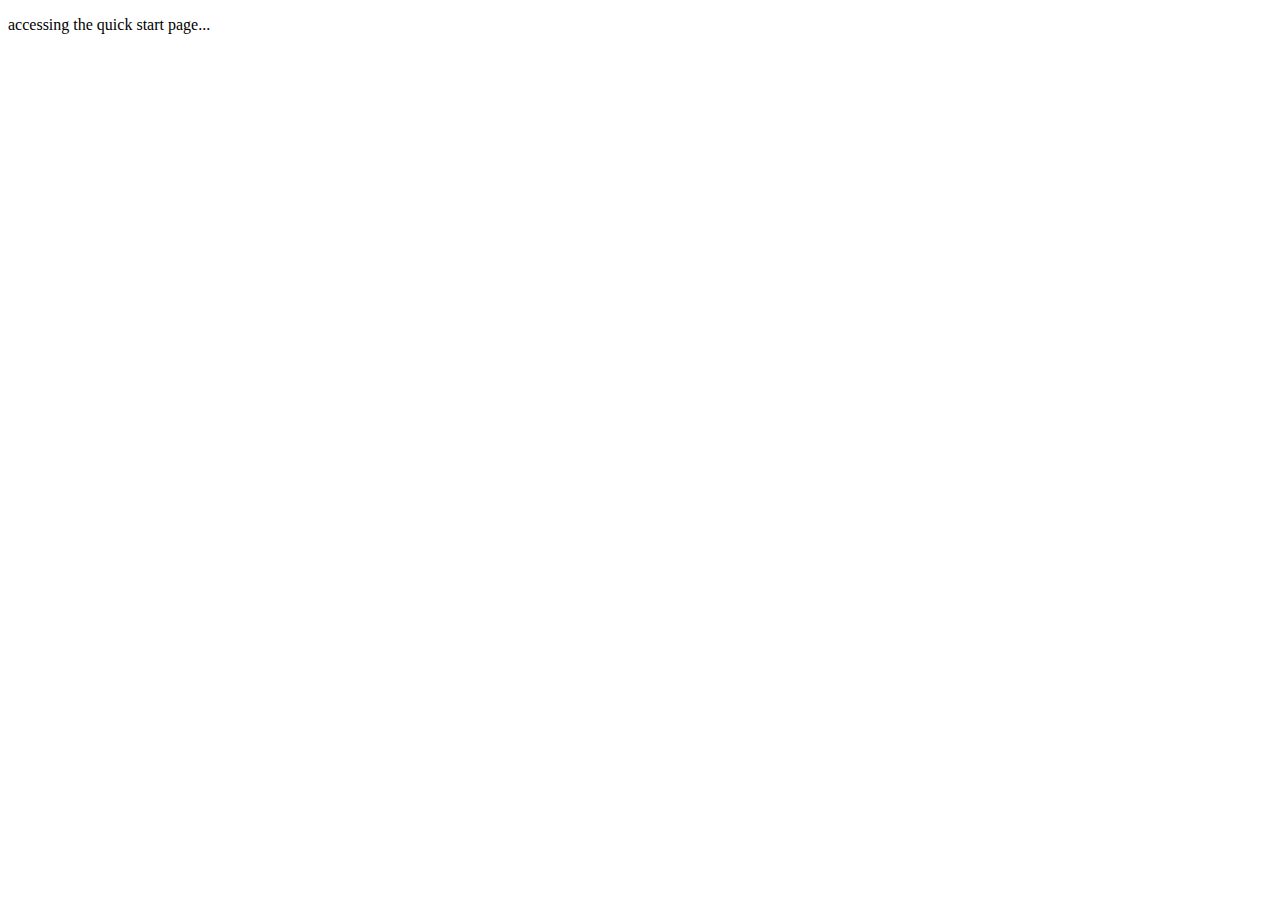
<file: example/static/start-here.html>
<!DOCTYPE html PUBLIC "-//W3C//DTD XHTML 1.0 Transitional//EN" "http://www.w3.org/TR/xhtml1/DTD/xhtml1-transitional.dtd">
<html xmlns="http://www.w3.org/1999/xhtml">
 <head>
  <meta http-equiv="refresh" content="1;url=http://noteslog.com/personal/projects/chili/">
 </head>

 <body>
  <p>accessing the quick start page...</p>
 </body>
</html>
</file>
